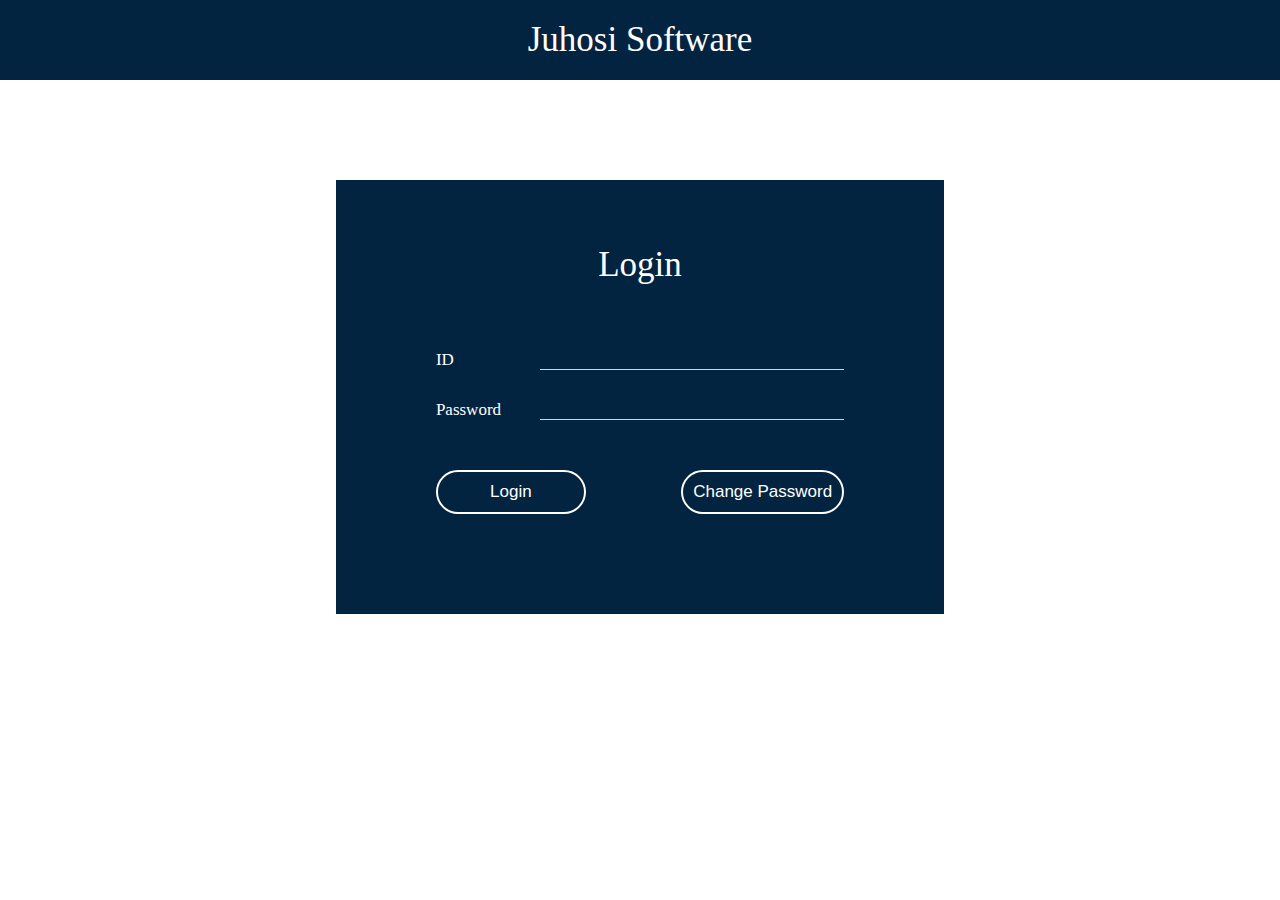
<file: index.html>
<!DOCTYPE html>
<html lang="en">
<head>
    <meta charset="UTF-8">
    <meta name="viewport" content="width=device-width, initial-scale=1.0">
    <title>Juhosi Software | Login</title>
    <link rel="stylesheet" href="css/style.css">
</head>
<body>
    <div class="header">
        Juhosi Software
    </div>
    <div class="main-content">
        <p>Login</p>
        <span id="alert-box"></span>
        <form action="">
            <div>
                <label for="userId">ID</label>
                <input type="number" id="userId">
            </div>
            <div>
                <label for="password">Password</label>
                <input type="password" id="password">
            </div>
            <div class="form-item">
                <button id="login">Login</button>
                <button id="update">Change Password</button>
            </div>
        </form>
    </div>

    <script src="js/script.js"></script>
</body>
</html>
</file>
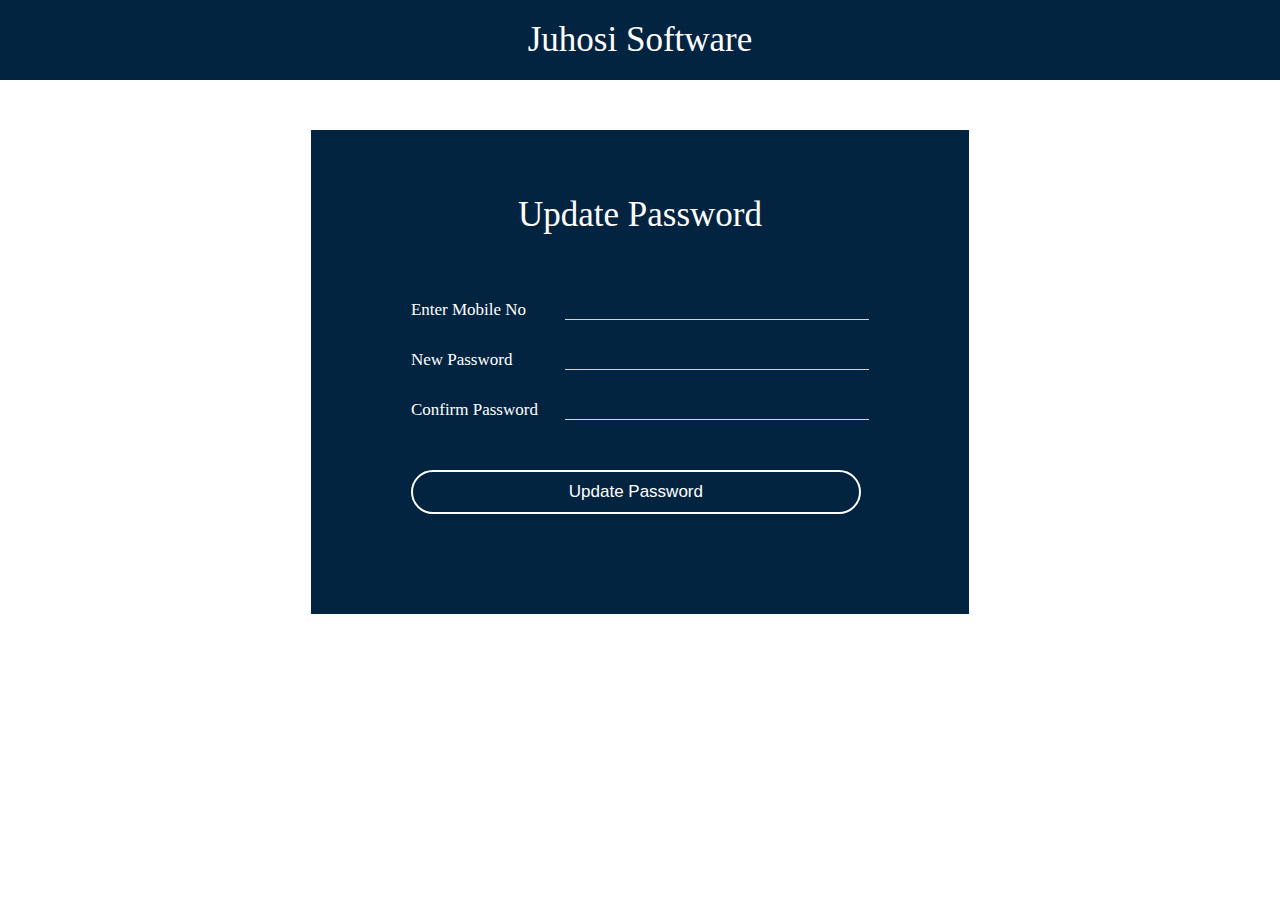
<file: changePassword.html>
<!DOCTYPE html>
<html lang="en">
<head>
    <meta charset="UTF-8">
    <meta name="viewport" content="width=device-width, initial-scale=1.0">
    <title>Juhosi Software | Change Password</title>
    <link rel="stylesheet" href="css/changePassword.css">
</head>
<body>
    <div class="header">
        Juhosi Software
    </div>
    <div class="main-content">
        <p>Update Password</p>
        <span id="alert-box"></span>
        <form action="">
            <div>
                <label for="mobile">Enter Mobile No</label>
                <input type="text" id="mobile">
            </div>
            <div>
                <label for="new-password">New Password</label>
                <input type="password" id="new-password">
            </div>
            <div>
                <label for="confirm-password">Confirm Password</label>
                <input type="password" id="confirm-password">
            </div>
            <div>
                <button id="update">Update Password</button>
            </div>
        </form>
    </div>

    <script src="js/changePassword.js"></script>
</body>
</html>
</file>
<file: css/style.css>
body{
    margin: 0px;
    padding: 0px;
    box-sizing: border-box;
}

.header{
    display: flex;
    height: 80px;
    background-color: rgb(3, 36, 65);
    color: white;
    justify-content: center;
    align-items: center;
    font-size: 35px;
}

.main-content{
    display: flex;
    flex-direction: column;
    align-items: center;
    width: fit-content;
    height: fit-content;
    margin: auto;
    margin-top: 100px;
    background-color: rgb(3, 36, 65);
    padding: 30px 100px 50px 100px;
    color: white;  
}

.main-content p{
    font-size: 35px;
}

.main-content form{
    display: flex;
    flex-direction: column;
    font-size: 17px;
}

.main-content form label{
    display: inline-block;
    margin-top: 30px;
    width: 100px;
}

.main-content form input{
    background-color: rgb(3, 36, 65);
    border: none;
    border-bottom: 1px solid lightgray;
    width: 300px;
    color: white;
}

.main-content form input:focus{
    outline: none;
    color: white;
    border-bottom: 2px solid white;
    font-size: 15px;
}

.main-content form button{
    padding: 10px;
    margin: 50px 0px;
    border-radius: 50px;
    background-color: rgb(3, 36, 65);
    border: 2px solid white;
    color: white;
    font-size: 17px;
    min-width: 150px;
}

.form-item{
    display: flex;
    justify-content: space-between;
}

.main-content form button:hover{
    background-color: white;
    color: rgb(3, 36, 65);
    transition: .5s;
    cursor: pointer;
}
</file>
<file: css/changePassword.css>
body{
    margin: 0px;
    padding: 0px;
    box-sizing: border-box;
}

.header{
    display: flex;
    height: 80px;
    background-color: rgb(3, 36, 65);
    color: white;
    justify-content: center;
    align-items: center;
    font-size: 35px;
}

.main-content{
    display: flex;
    flex-direction: column;
    align-items: center;
    width: fit-content;
    height: fit-content;
    margin: auto;
    margin-top: 50px;
    background-color: rgb(3, 36, 65);
    padding: 30px 100px 50px 100px;
    color: white;  
}

.main-content p{
    font-size: 35px;
}

.main-content form{
    display: flex;
    flex-direction: column;
    font-size: 17px;
}

.main-content form label{
    display: inline-block;
    margin-top: 30px;
    width: 150px;
}

.main-content form input{
    background-color: rgb(3, 36, 65);
    border: none;
    border-bottom: 1px solid lightgray;
    width: 300px;
    color: white;
}

.main-content form input:focus{
    outline: none;
    color: white;
    border-bottom: 2px solid white;
    font-size: 15px;
}

.main-content form button{
    padding: 10px;
    margin: 50px 0px;
    border-radius: 50px;
    background-color: rgb(3, 36, 65);
    border: 2px solid white;
    color: white;
    font-size: 17px;
    /* min-width: 150px; */
    width: 450px;
}

.main-content form button:hover{
    background-color: white;
    color: rgb(3, 36, 65);
    transition: .5s;
    cursor: pointer;
}
</file>
